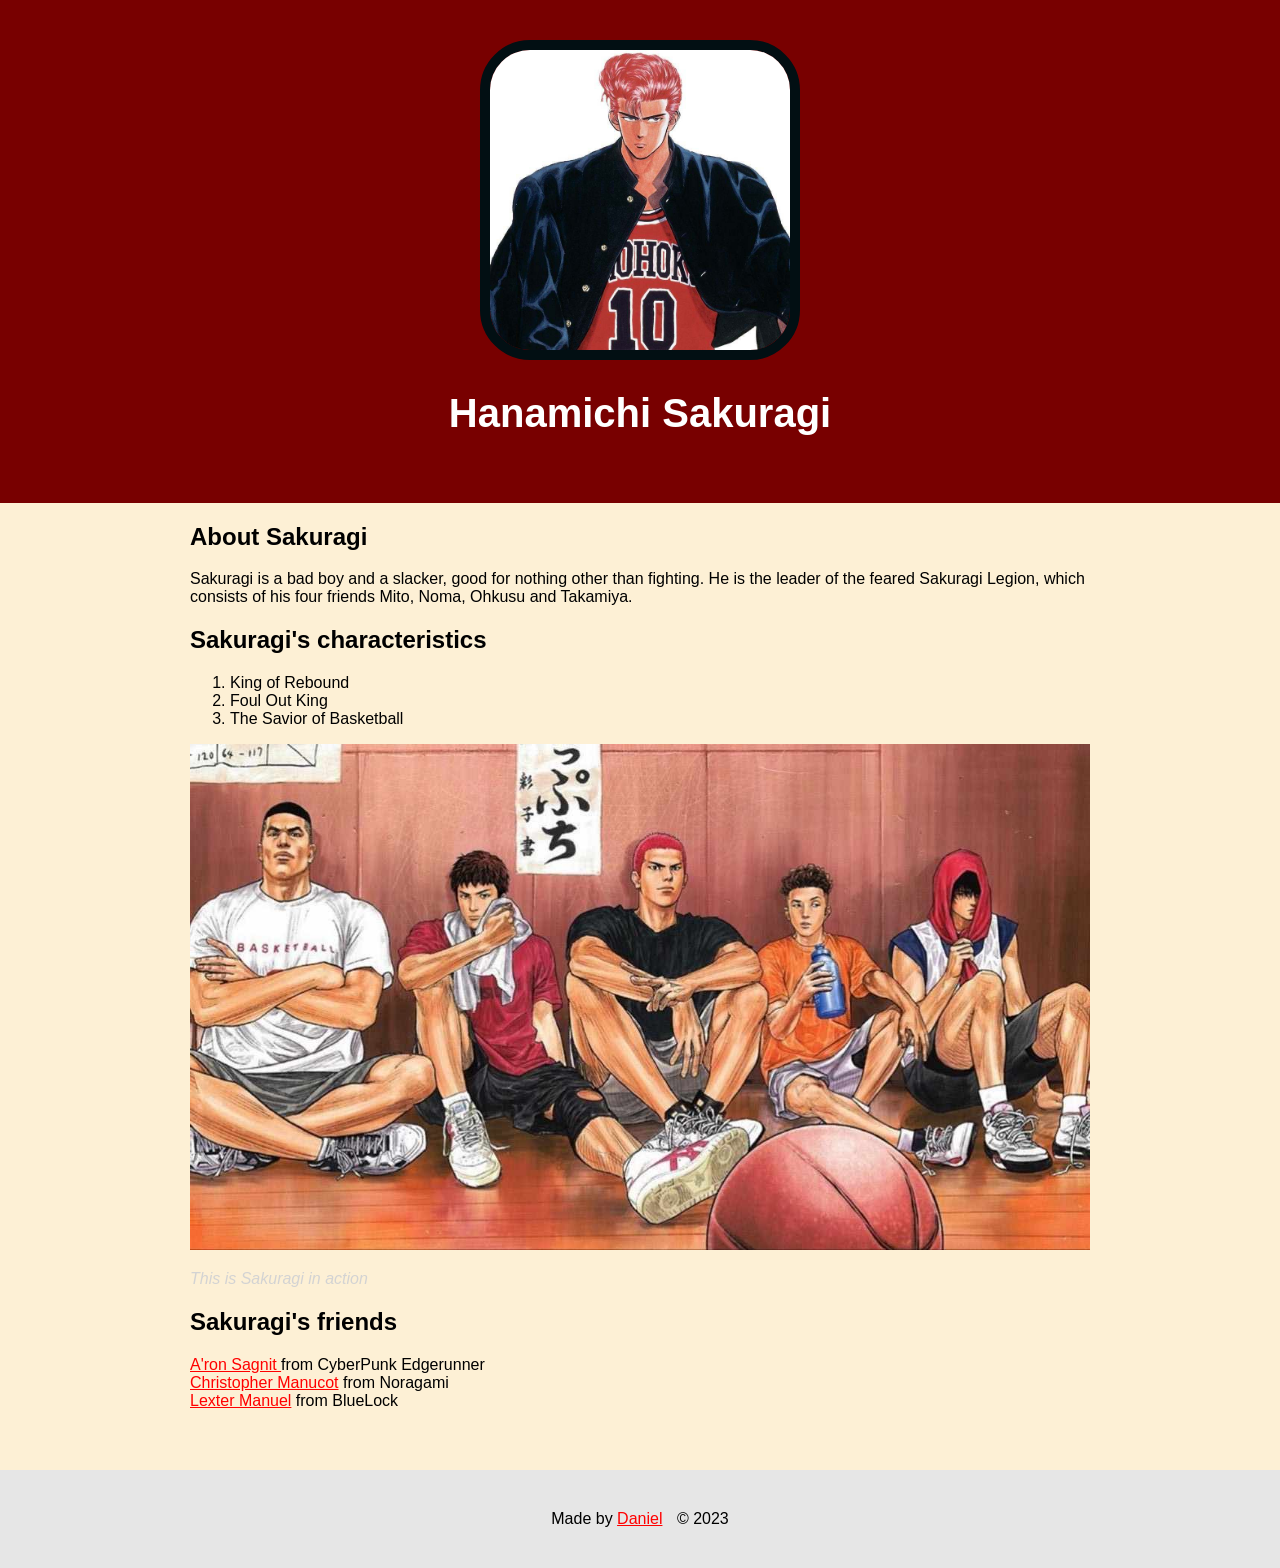
<file: index.html>
<!DOCTYPE html>
<html>
<head>
<link rel="stylesheet" type="text/css" href="style.css">
<link href="https://fonts.cdnfonts.com/css/escopedia" rel="stylesheet">
<style>
@import url('https://fonts.cdnfonts.com/css/escopedia');

</style>
</head>
<body>
<div class="wrapper">
<header>
<img src="img/Sakuragi.jpg">
<h1>Hanamichi Sakuragi</h1>
</header>
<div class="content">
<h2>About Sakuragi</h2>
<p>Sakuragi is a bad boy and a slacker, good for nothing other than fighting. He is the leader of the feared Sakuragi Legion, which consists of his four friends Mito, Noma, Ohkusu and Takamiya.</p>

<h2>Sakuragi's characteristics</h2>
<ol>
<li>King of Rebound</li>
<li>Foul Out King</li>
<li>The Savior of Basketball</li>
</ol>
<img class="big-image" src="img/Hanamichi.jpg">
<p class="cap3on">This is Sakuragi in action</p>
<h2>Sakuragi's friends</h2>
<ul>
<li><a

href="https://aronsagnit.github.io/WS02-MID1/" target="_blank"
3tle="Visit Yohei Mito's page">A'ron Sagnit </a> from CyberPunk Edgerunner</li>

<li><a href="https://itwsmanucot.github.io/WS02-MID1/"
target="_blank" 3tle="https://g.co/kgs/xNvUej">Christopher Manucot</a> from Noragami</li>
<li><a href="https://lexter-manuel.github.io/WS02-MID1/"target="_blank" 3tle="Visit Miyagi Ryota's page">Lexter Manuel</a> from BlueLock</li>

</ul>
</div>
<footer>
<ul>
<li>Made by <a href="https://www.facebook.com/danielmanalo01 target="_blank"


3tle="View Daniel's FB page">Daniel</a></li>
<li>&copy; 2023</li>
</ul>
</footer>
</div>

</body>
</html>
</file>
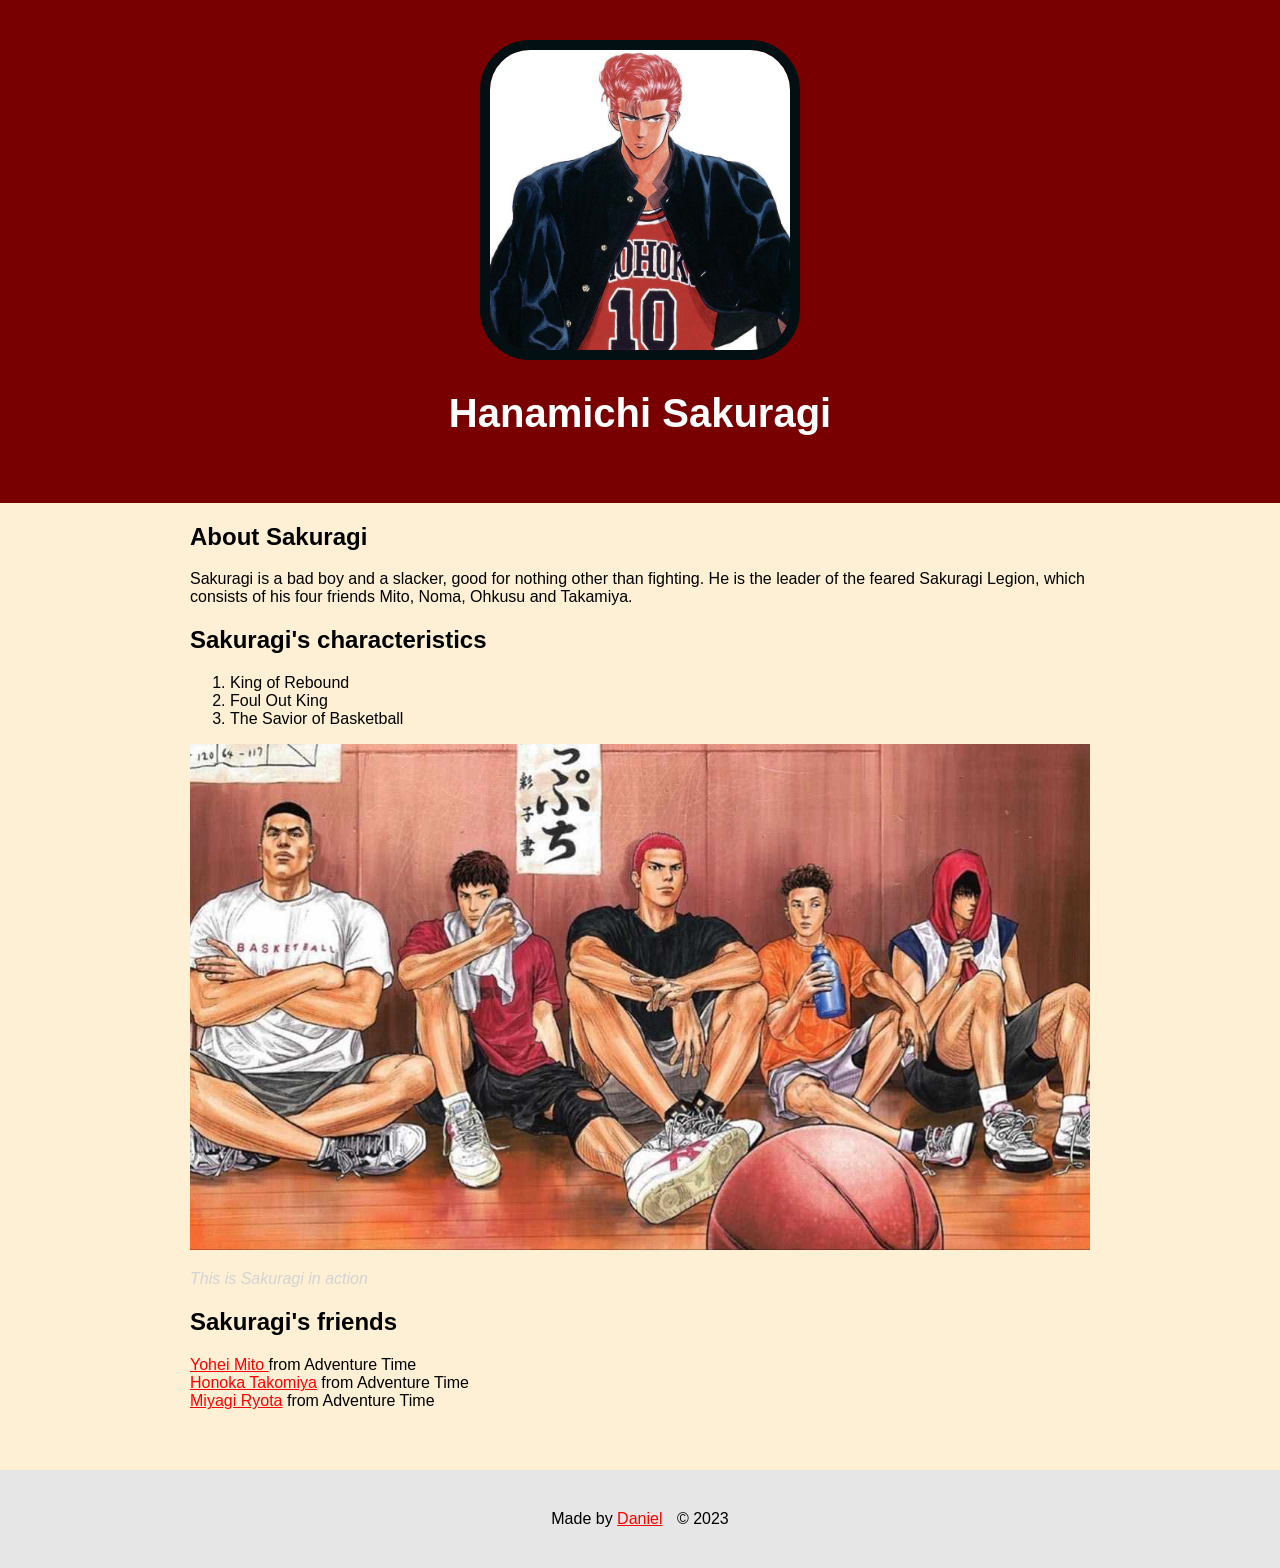
<file: daniel.html>
<!DOCTYPE html>
<html>
<head>
<link rel="stylesheet" type="text/css" href="style.css">
<link href="https://fonts.cdnfonts.com/css/escopedia" rel="stylesheet">
<style>
@import url('https://fonts.cdnfonts.com/css/escopedia');

</style>
</head>
<body>
<div class="wrapper">
<header>
<img src="img/Sakuragi.jpg">
<h1>Hanamichi Sakuragi</h1>
</header>
<div class="content">
<h2>About Sakuragi</h2>
<p>Sakuragi is a bad boy and a slacker, good for nothing other than fighting. He is the leader of the feared Sakuragi Legion, which consists of his four friends Mito, Noma, Ohkusu and Takamiya.</p>

<h2>Sakuragi's characteristics</h2>
<ol>
<li>King of Rebound</li>
<li>Foul Out King</li>
<li>The Savior of Basketball</li>
</ol>
<img class="big-image" src="img/Hanamichi.jpg">
<p class="cap3on">This is Sakuragi in action</p>
<h2>Sakuragi's friends</h2>
<ul>
<li><a

href="https://g.co/kgs/ugZRmf" target="_blank"
3tle="Visit Yohei Mito's page">Yohei Mito </a> from Adventure Time</li>

<li><a href="hTps://adventure3me.fandom.com/wiki/Finn"
target="_blank" 3tle="https://g.co/kgs/xNvUej">Honoka Takomiya</a> from Adventure Time</li>
<li><a href="https://g.co/kgs/YjfsjH"
target="_blank" 3tle="Visit Miyagi Ryota's page">Miyagi Ryota</a> from Adventure Time</li>

</ul>
</div>
<footer>
<ul>
<li>Made by <a href="https://www.facebook.com/danielmanalo01 target="_blank"


3tle="View Daniel's FB page">Daniel</a></li>
<li>&copy; 2023</li>
</ul>
</footer>
</div>

</body>
</html>
</file>
<file: style.css>
html, body{
font-family: Escopedia, sans-serif;
margin: 0;
background-color: #fdf0d5;
}
header{
background-color: #780000;
padding: 40px;
text-align: center;
}
h1{
font-size: 40px;
color: white;
}
header img{
border-radius: 50px;
width: 300px;
border: 10px solid #020F13;
}
.content{
max-width: 900px;
margin: 0 auto;
padding-bottom: 40px;
}
img.big-image{

max-width: 100%;
}
p.cap3on{
font-size: 16px;
color: lightgrey;
font-style: italic;
}
ul{
list-style: none;
padding: 0;
margin: 0;
}
a{
color: red;
text-decora3on: none;
}

footer{
margin-top: 20px;
padding: 40px 20px;
background-color: #E6E6E6;
}
footer ul{
text-align: center;
}
footer ul li{
display: inline-block;
margin: 0 5px;
}
</file>
